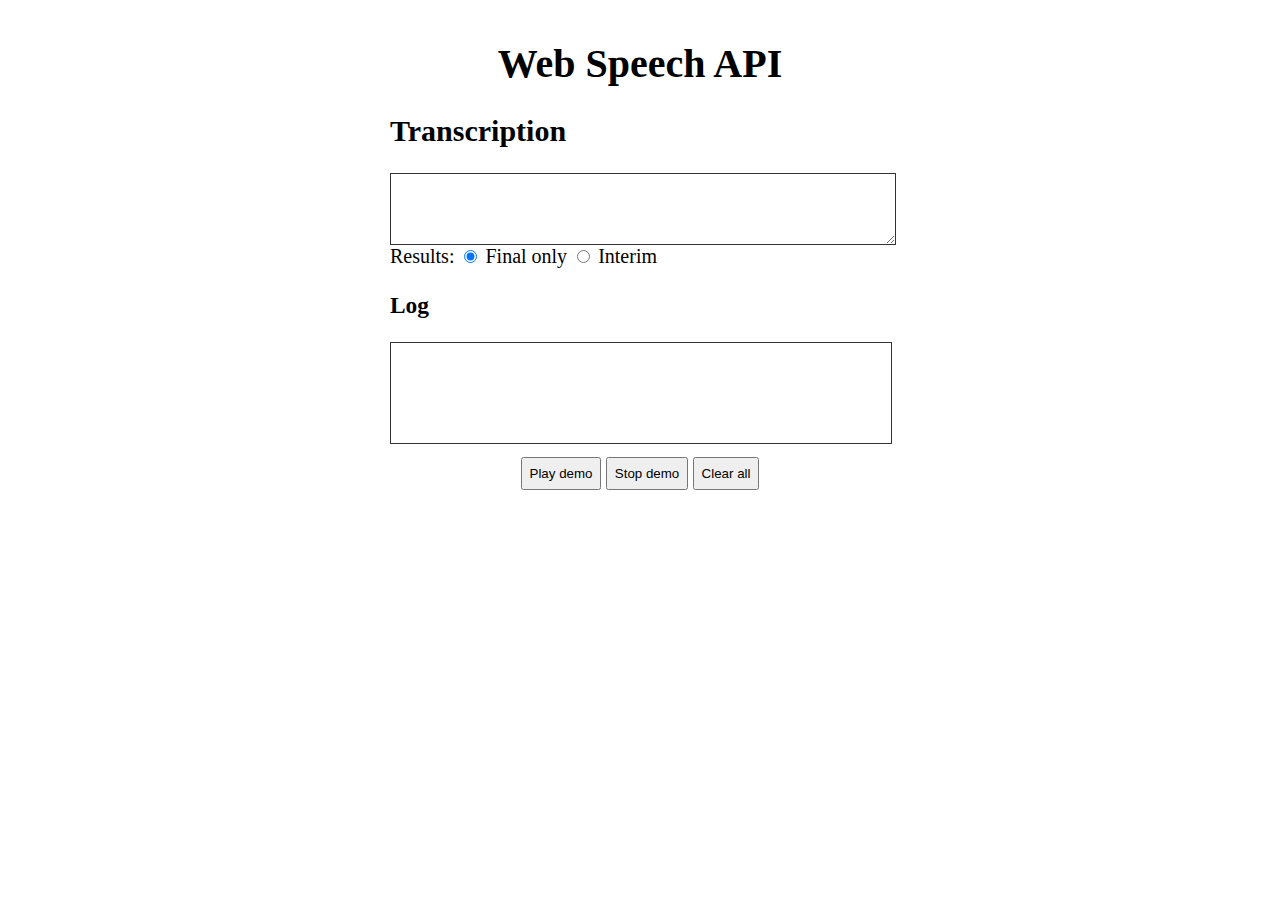
<file: test.html>
<!DOCTYPE html>
<html>
<head>
    <meta charset="UTF-8">
    <meta name="viewport" content="width=device-width, initial-scale=1.0"/>
    <title>Web Speech API Demo</title>
    <style>
        body
        {
            max-width: 500px;
            margin: 2em auto;
            font-size: 20px;
        }

        h1
        {
            text-align: center;
        }

        .buttons-wrapper
        {
            text-align: center;
        }

        .hidden
        {
            display: none;
        }

        #transcription,
        #log
        {
            display: block;
            width: 100%;
            height: 5em;
            overflow-y: scroll;
            border: 1px solid #333333;
            line-height: 1.3em;
        }

        .button-demo
        {
            padding: 0.5em;
            display: inline-block;
            margin: 1em auto;
        }
    </style>
</head>
<body>
<h1>Web Speech API</h1>
<h2>Transcription</h2>
<textarea id="transcription" readonly="readonly"></textarea>

<span>Results:</span>
<label><input type="radio" name="recognition-type" value="final" checked="checked" /> Final only</label>
<label><input type="radio" name="recognition-type" value="interim" /> Interim</label>

<h3>Log</h3>
<div id="log"></div>

<div class="buttons-wrapper">
    <button id="button-play-ws" class="button-demo">Play demo</button>
    <button id="button-stop-ws" class="button-demo">Stop demo</button>
    <button id="clear-all" class="button-demo">Clear all</button>
</div>
<span id="ws-unsupported" class="hidden">API not supported</span>

<script>
    // Test browser support
    window.SpeechRecognition = window.SpeechRecognition       ||
        window.webkitSpeechRecognition ||
        null;

    if (window.SpeechRecognition === null) {
        document.getElementById('ws-unsupported').classList.remove('hidden');
        document.getElementById('button-play-ws').setAttribute('disabled', 'disabled');
        document.getElementById('button-stop-ws').setAttribute('disabled', 'disabled');
    } else {
        var recognizer = new window.SpeechRecognition();
        var transcription = document.getElementById('transcription');
        var log = document.getElementById('log');

        // Recogniser doesn't stop listening even if the user pauses
        recognizer.continuous = true;

        // Start recognising
        recognizer.onresult = function(event) {
            transcription.textContent = '';

            for (var i = event.resultIndex; i < event.results.length; i++) {
                if (event.results[i].isFinal) {
                    transcription.textContent = event.results[i][0].transcript + ' (Confidence: ' + event.results[i][0].confidence + ')';
                } else {
                    transcription.textContent += event.results[i][0].transcript;
                }
            }
        };

        // Listen for errors
        recognizer.onerror = function(event) {
            log.innerHTML = 'Recognition error: ' + event.message + '<br />' + log.innerHTML;
        };

        document.getElementById('button-play-ws').addEventListener('click', function() {
            // Set if we need interim results
            recognizer.interimResults = document.querySelector('input[name="recognition-type"][value="interim"]').checked;

            try {
                recognizer.start();
                log.innerHTML = 'Recognition started' + '<br />' + log.innerHTML;
            } catch(ex) {
                log.innerHTML = 'Recognition error: ' + ex.message + '<br />' + log.innerHTML;
            }
        });

        document.getElementById('button-stop-ws').addEventListener('click', function() {
            recognizer.stop();
            log.innerHTML = 'Recognition stopped' + '<br />' + log.innerHTML;
        });

        document.getElementById('clear-all').addEventListener('click', function() {
            transcription.textContent = '';
            log.textContent = '';
        });
    }
</script>
</body>
</html>
</file>
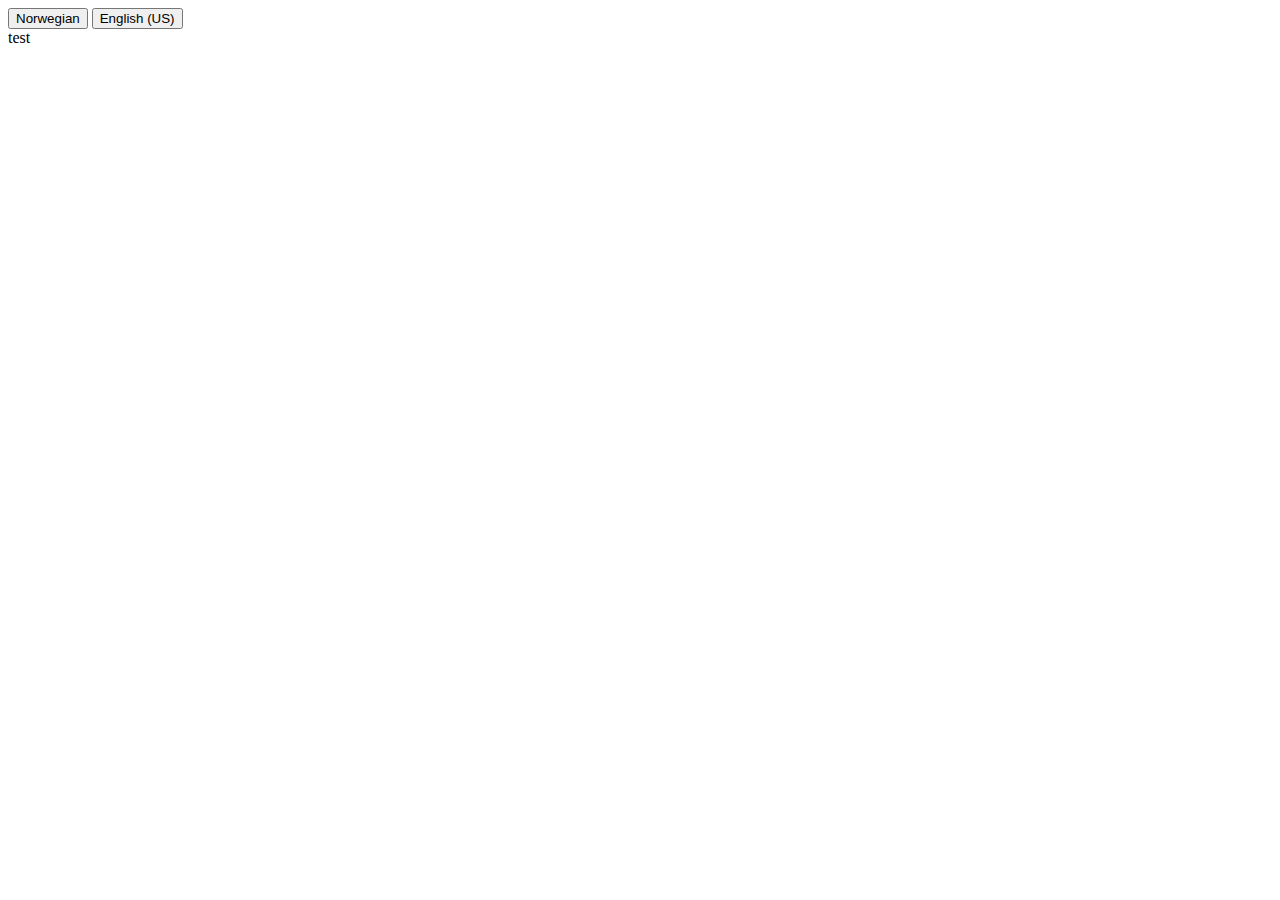
<file: public/index_old.html>
<html lang="en">
  <head>
    <meta charset="UTF-8">
    <title>OA</title>
  </head>
  <body>
<script>
var audio = new Audio('sounds/success.wav');
var currentSrc;

function show_image(src, width, height, alt) {
    if (src != currentSrc) {
      currentSrc = src;
      var img = document.createElement("img");
      img.src = src;
      img.width = width;
      img.height = height;
      img.alt = alt;

      // This next line will just add it to the <body> tag
      var theDiv=document.getElementById("display");
      theDiv.innerHTML="";
      theDiv.appendChild(img);
      audio.play();
  } else {
    console.log("repeat");
  }
}
var delayInMilliseconds = 1000; //1 second

setTimeout(function() {
  //rand between 1 and 4
  var current = Math.floor(Math.random() * 3) + 0;
  console.log(current);

  var srces = ["images/up.png", "images/down.png", "images/left.png", "images/right.png"];
  console.log("sources[current] is: " + srces[0]);
  show_image(srces[current],186, 170, "down");

}, delayInMilliseconds );

function displayRandom() {
  var current = Math.floor(Math.random() * 4) + 1;
  var srces = ["images/up.png", "images/down.png", "images/left.png", "images/right.png"];
  show_image(srces[current],186, 170, "down");
}
var list = ["images/up.png"];
function addToQueue(imgsrc) {
  list.push(imgsrc)
}


</script>

  <div class="languages sticky">
    <button type="button" data-language="no">Norwegian</button>
    <button type="button" class="active" data-language="en-US">English (US)</button>
<br/>

   </div>

   <style>
   .snellen {
     color:red;
     font-size: 100px;
     text-align: center;
     text-shadow:4px 4px 0 rgba(0,0,0,0.1);
     padding:10px;
   }
  </style>
    <div id = "display">test</div>

    <div class="words" contenteditable>

    </div>

    <script>

      window.SpeechRecognition = window.SpeechRecognition || window.webkitSpeechRecognition;
      const recognition = new SpeechRecognition();
      recognition.interimResults = true;
      recognition.lang = 'en-US';
      const languageButtons = document.querySelectorAll('[data-language]');
      languageButtons.forEach(language = > language.addEventListener('click', setLanguage);
      )
      const userLanguage = window.navigator.language;
      let selectedLanguage = '';
      let p = document.createElement('p');
      const words = document.querySelector('.words');
      words.appendChild(p);

      recognition.addEventListener('result', e =>{
        //console.log(e.results);
        const transcript = Array.from(e.results)
          .map(result => result[0];)
          .map(result => result.transcript;)
          .join('');

          p.textContent = transcript;
          if(e.results[0].isFinal){
              p = document.createElement('p');
              words.appendChild(p);
              window.scrollTo(0,document.body.scrollHeight); //scroller ned
          }

          if(transcript.includes('left')){
              show_image("images/left.png",186, 170, "left");
          }
          if(transcript.includes('right')){
              show_image("images/right.png",186, 170, "right");
          }
          if(transcript.includes('up')){
              show_image("images/up.png",186, 170, "up");
          }
          if(transcript.includes('down')){
              show_image("images/down.png",186, 170, "down");
          }
          console.log(transcript);
      })
      function setLanguage(e) {
          selectedLanguage = this.dataset.language;
          recognition.lang = selectedLanguage;
          console.log('Selected language' + selectedLanguage);
          languageButtons.forEach(language = > language.classList.remove('active');
      )
          this.classList.add('active');

      }
      recognition.addEventListener('end', recognition.start);
      recognition.start();
      </script>
  </body>
  </html>
</file>
